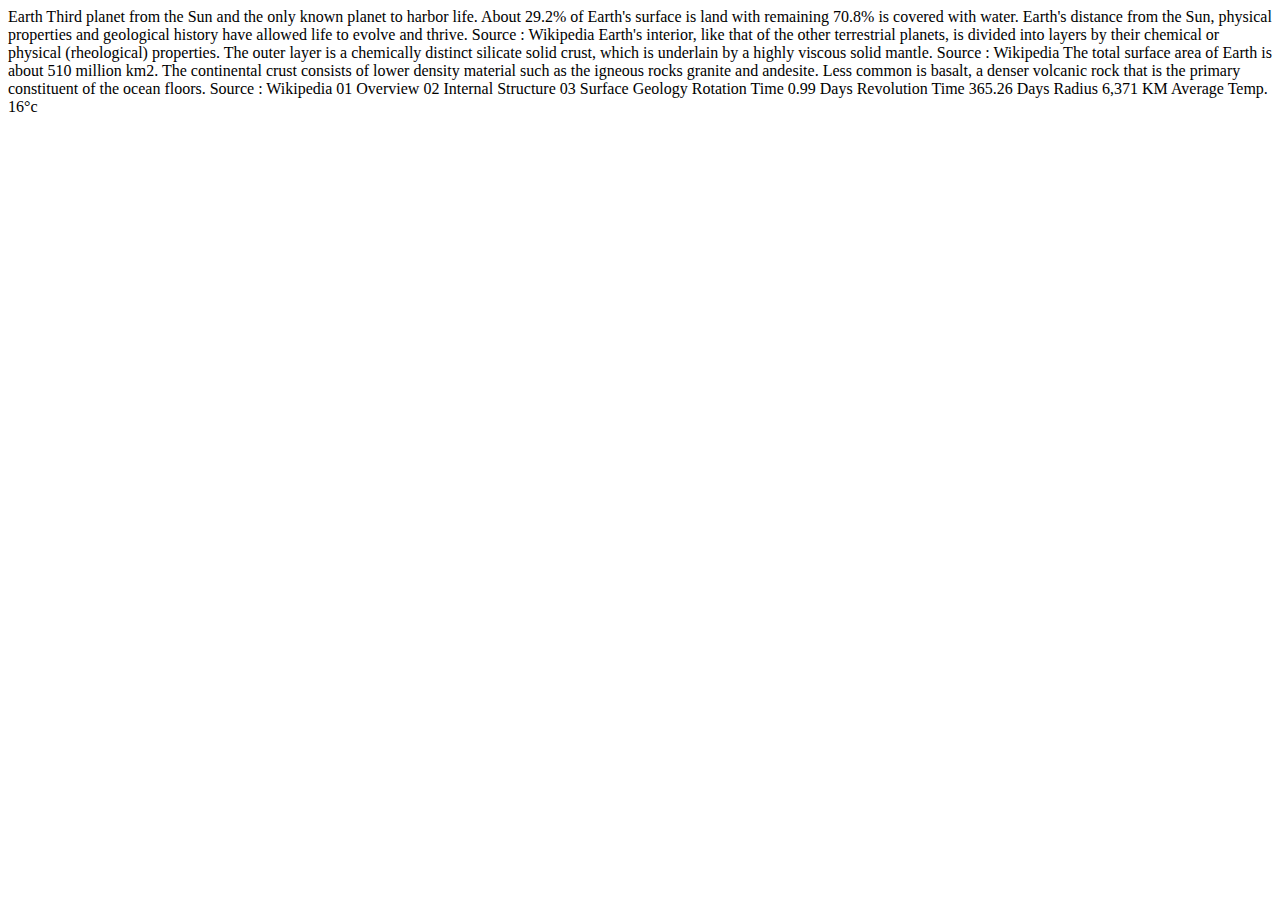
<file: starter-code/earth.html>
<!DOCTYPE html>
<html lang="en">
<head>
  <meta charset="UTF-8">
  <meta name="viewport" content="width=device-width, initial-scale=1.0">

  <link rel="icon" type="image/png" sizes="32x32" href="./assets/favicon-32x32.png">
  
  <title>Frontend Mentor | Planets fact site</title>
</head>
<body>
  Earth

  <!-- Overview Content Start -->

  Third planet from the Sun and the only known planet to harbor life. 
  About 29.2% of Earth's surface is land with remaining 70.8% is 
  covered with water. Earth's distance from the Sun, physical properties 
  and geological history have allowed life to evolve and thrive.

  Source : Wikipedia <!-- URL: https://en.wikipedia.org/wiki/Earth -->

  <!-- Overview Content End -->

  <!-- Internal Structure Content Start -->

  Earth's interior, like that of the other terrestrial planets, is divided 
  into layers by their chemical or physical (rheological) properties. The 
  outer layer is a chemically distinct silicate solid crust, which is 
  underlain by a highly viscous solid mantle.

  Source : Wikipedia <!-- URL: https://en.wikipedia.org/wiki/Earth#Internal_structure -->

  <!-- Internal Structure Content End -->

  <!-- Surface Geology Content Start -->

  The total surface area of Earth is about 510 million km2. The continental 
  crust consists of lower density material such as the igneous rocks granite 
  and andesite. Less common is basalt, a denser volcanic rock that is the 
  primary constituent of the ocean floors.

  Source : Wikipedia <!-- URL: https://en.wikipedia.org/wiki/Earth#Surface -->

  <!-- Surface Geology Content End -->

  01 Overview
  02 Internal Structure
  03 Surface Geology

  Rotation Time
  0.99 Days

  Revolution Time
  365.26 Days

  Radius
  6,371 KM

  Average Temp.
  16°c
</body>
</html>
</file>
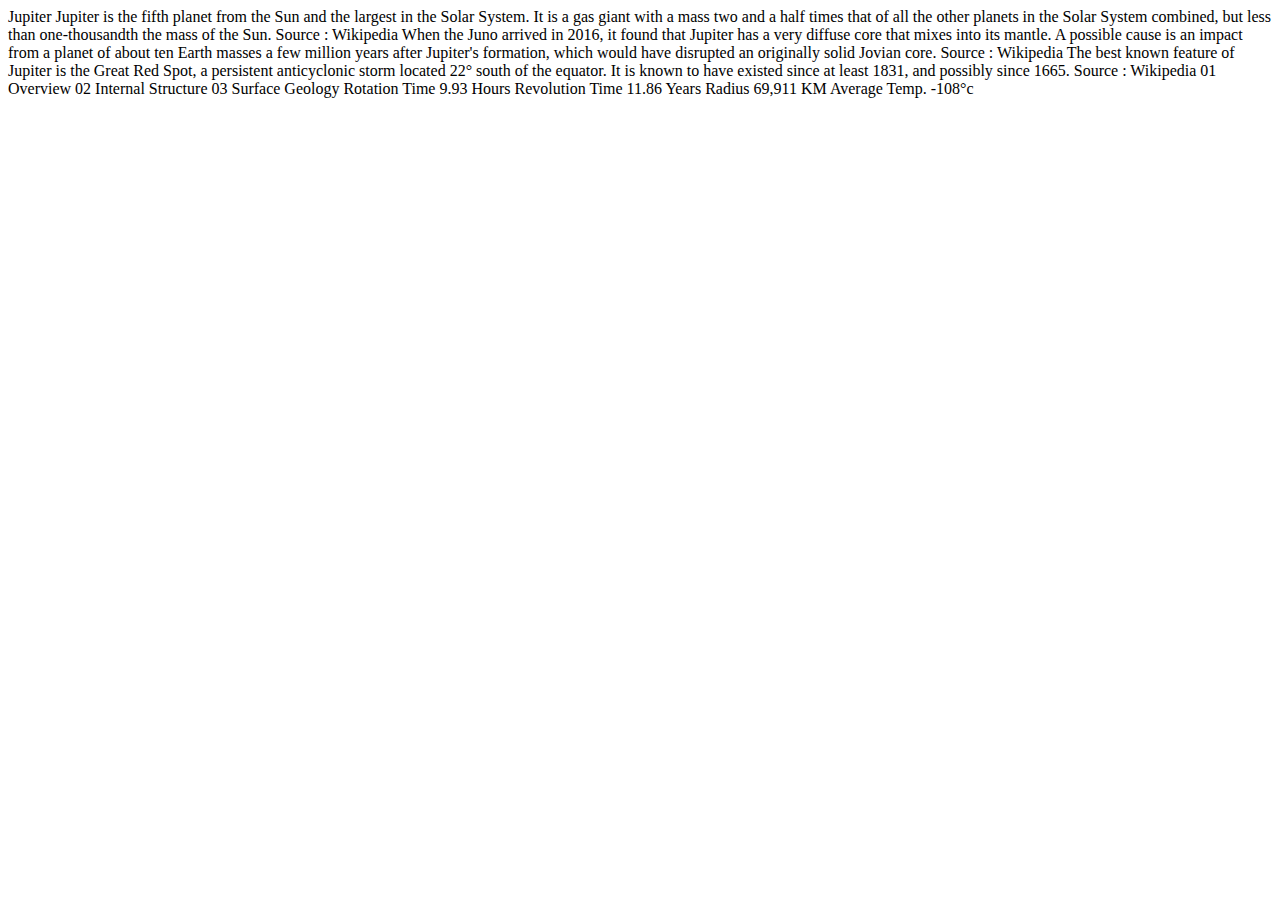
<file: starter-code/jupiter.html>
<!DOCTYPE html>
<html lang="en">
<head>
  <meta charset="UTF-8">
  <meta name="viewport" content="width=device-width, initial-scale=1.0">

  <link rel="icon" type="image/png" sizes="32x32" href="./assets/favicon-32x32.png">
  
  <title>Frontend Mentor | Planets fact site</title>
</head>
<body>
  Jupiter

  <!-- Overview Content Start -->

  Jupiter is the fifth planet from the Sun and the largest in the Solar System. 
  It is a gas giant with a mass two and a half times that of all the other 
  planets in the Solar System combined, but less than one-thousandth the mass 
  of the Sun.

  Source : Wikipedia <!-- URL: https://en.wikipedia.org/wiki/Jupiter -->

  <!-- Overview Content End -->

  <!-- Internal Structure Content Start -->

  When the Juno arrived in 2016, it found that Jupiter has a very diffuse core 
  that mixes into its mantle. A possible cause is an impact from a planet of 
  about ten Earth masses a few million years after Jupiter's formation, which 
  would have disrupted an originally solid Jovian core.

  Source : Wikipedia <!-- URL: https://en.wikipedia.org/wiki/Jupiter#Internal_structure -->

  <!-- Internal Structure Content End -->

  <!-- Surface Geology Content Start -->

  The best known feature of Jupiter is the Great Red Spot, a persistent 
  anticyclonic storm located 22° south of the equator. It is known to have 
  existed since at least 1831, and possibly since 1665.

  Source : Wikipedia <!-- URL: https://en.wikipedia.org/wiki/Jupiter#Great_Red_Spot_and_other_vortices -->

  <!-- Surface Geology Content End -->

  01 Overview
  02 Internal Structure
  03 Surface Geology

  Rotation Time
  9.93 Hours

  Revolution Time
  11.86 Years

  Radius
  69,911 KM

  Average Temp.
  -108°c
</body>
</html>
</file>
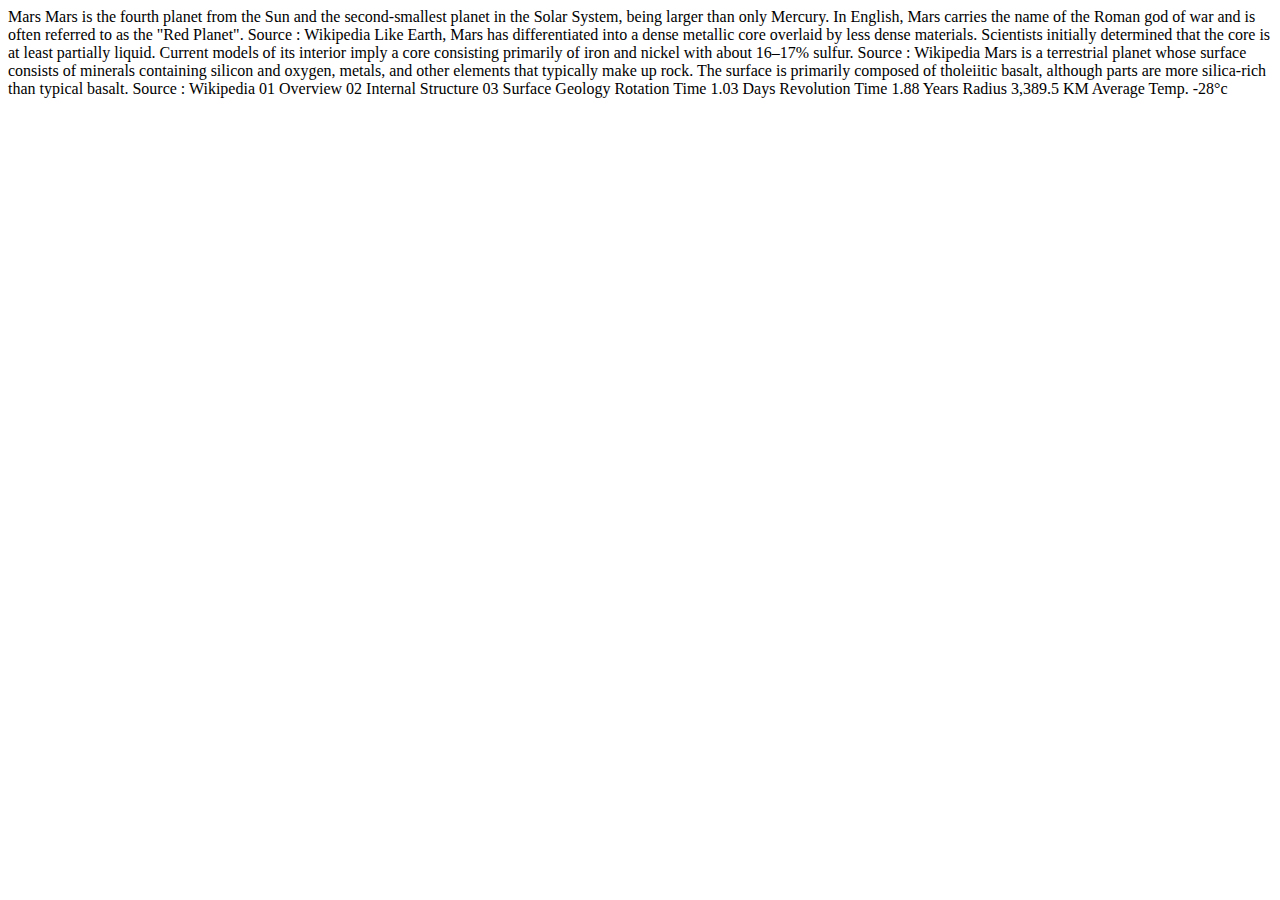
<file: starter-code/mars.html>
<!DOCTYPE html>
<html lang="en">
<head>
  <meta charset="UTF-8">
  <meta name="viewport" content="width=device-width, initial-scale=1.0">

  <link rel="icon" type="image/png" sizes="32x32" href="./assets/favicon-32x32.png">
  
  <title>Frontend Mentor | Planets fact site</title>
</head>
<body>
  Mars

  <!-- Overview Content Start -->

  Mars is the fourth planet from the Sun and the second-smallest planet 
  in the Solar System, being larger than only Mercury. In English, Mars 
  carries the name of the Roman god of war and is often referred to as 
  the "Red Planet".

  Source : Wikipedia <!-- URL: https://en.wikipedia.org/wiki/Mars -->

  <!-- Overview Content End -->

  <!-- Internal Structure Content Start -->

  Like Earth, Mars has differentiated into a dense metallic core overlaid 
  by less dense materials. Scientists initially determined that the core 
  is at least partially liquid. Current models of its interior imply a 
  core consisting primarily of iron and nickel with about 16–17% sulfur.

  Source : Wikipedia <!-- URL: https://en.wikipedia.org/wiki/Mars#Internal_structure -->

  <!-- Internal Structure Content End -->

  <!-- Surface Geology Content Start -->

  Mars is a terrestrial planet whose surface consists of minerals containing 
  silicon and oxygen, metals, and other elements that typically make up rock. 
  The surface is primarily composed of tholeiitic basalt, although parts are 
  more silica-rich than typical basalt.

  Source : Wikipedia <!-- URL: https://en.wikipedia.org/wiki/Mars#Surface_geology -->

  <!-- Surface Geology Content End -->

  01 Overview
  02 Internal Structure
  03 Surface Geology

  Rotation Time
  1.03 Days

  Revolution Time
  1.88 Years

  Radius
  3,389.5 KM

  Average Temp.
  -28°c
</body>
</html>
</file>
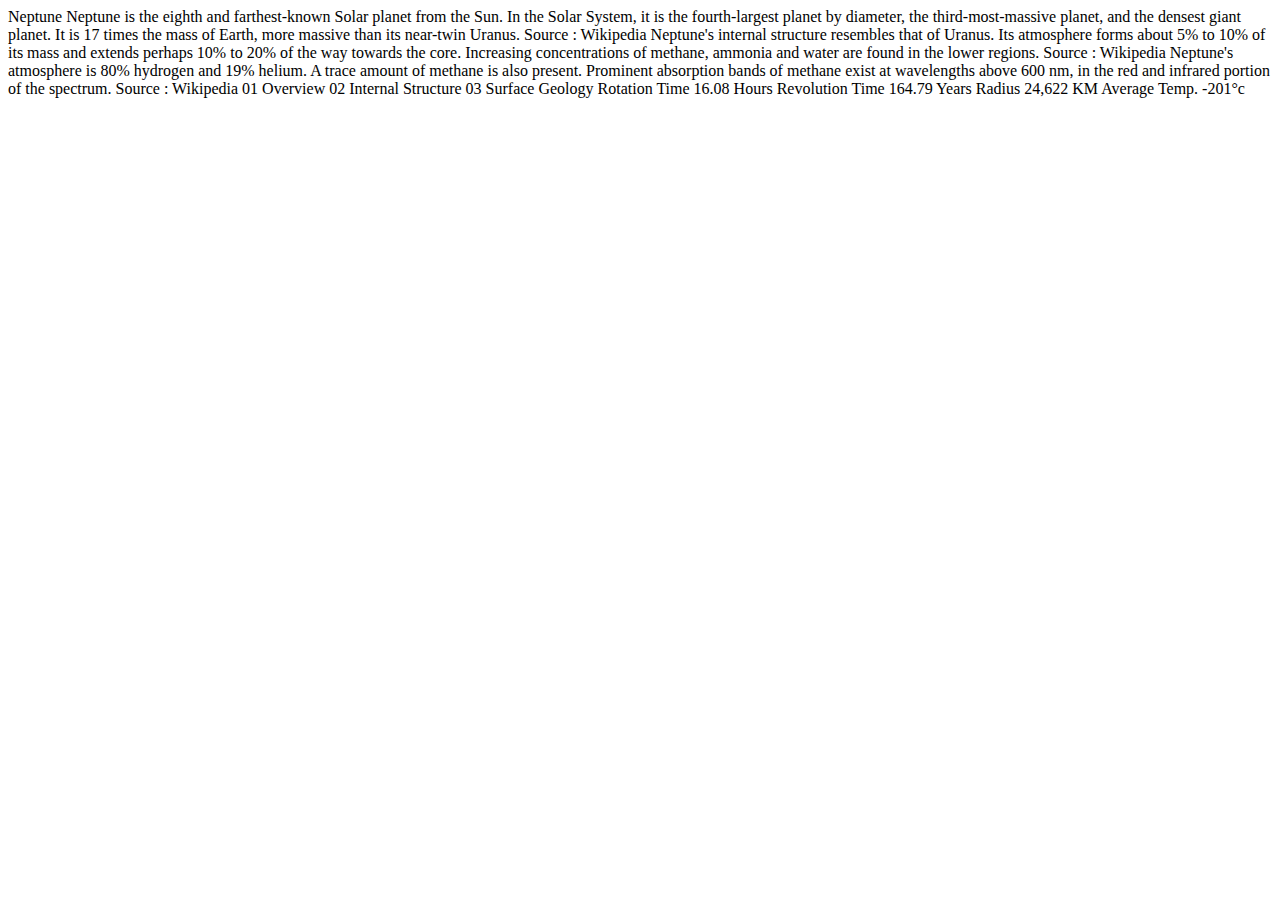
<file: starter-code/neptune.html>
<!DOCTYPE html>
<html lang="en">
<head>
  <meta charset="UTF-8">
  <meta name="viewport" content="width=device-width, initial-scale=1.0">

  <link rel="icon" type="image/png" sizes="32x32" href="./assets/favicon-32x32.png">
  
  <title>Frontend Mentor | Planets fact site</title>
</head>
<body>
  Neptune

  <!-- Overview Content Start -->

  Neptune is the eighth and farthest-known Solar planet from the Sun. In the Solar 
  System, it is the fourth-largest planet by diameter, the third-most-massive planet, 
  and the densest giant planet. It is 17 times the mass of Earth, more massive than 
  its near-twin Uranus.

  Source : Wikipedia <!-- URL: https://en.wikipedia.org/wiki/Neptune -->

  <!-- Overview Content End -->

  <!-- Internal Structure Content Start -->

  Neptune's internal structure resembles that of Uranus. Its atmosphere forms about 5% 
  to 10% of its mass and extends perhaps 10% to 20% of the way towards the core. 
  Increasing concentrations of methane, ammonia and water are found in the lower regions.

  Source : Wikipedia <!-- URL: https://en.wikipedia.org/wiki/Neptune#Internal_structure -->

  <!-- Internal Structure Content End -->

  <!-- Surface Geology Content Start -->

  Neptune's atmosphere is 80% hydrogen and 19% helium. A trace amount of methane is also 
  present. Prominent absorption bands of methane exist at wavelengths above 600 nm, in 
  the red and infrared portion of the spectrum.

  Source : Wikipedia <!-- URL: https://en.wikipedia.org/wiki/Neptune#Atmosphere -->

  <!-- Surface Geology Content End -->

  01 Overview
  02 Internal Structure
  03 Surface Geology

  Rotation Time
  16.08 Hours

  Revolution Time
  164.79 Years

  Radius
  24,622 KM

  Average Temp.
  -201°c
</body>
</html>
</file>
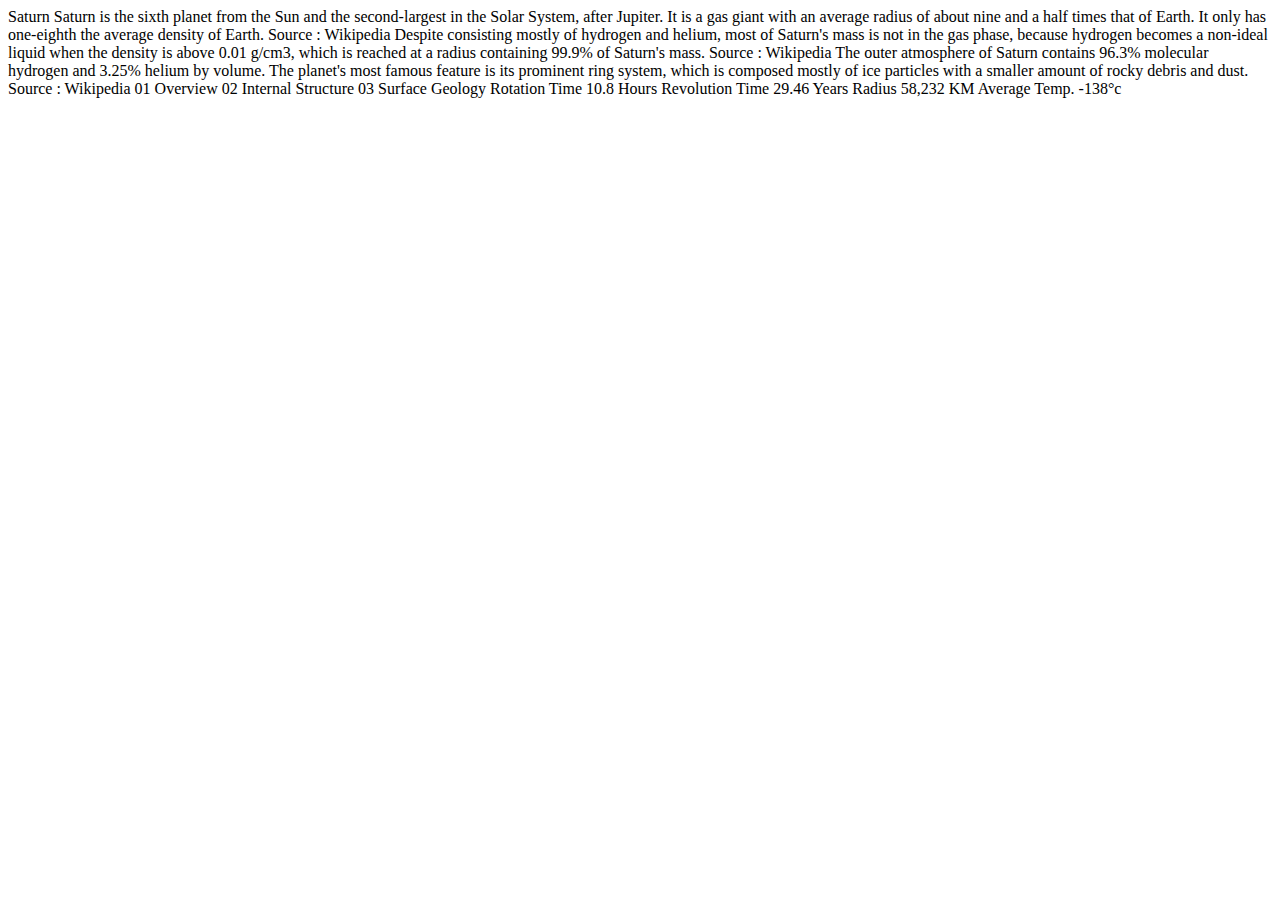
<file: starter-code/saturn.html>
<!DOCTYPE html>
<html lang="en">
<head>
  <meta charset="UTF-8">
  <meta name="viewport" content="width=device-width, initial-scale=1.0">

  <link rel="icon" type="image/png" sizes="32x32" href="./assets/favicon-32x32.png">
  
  <title>Frontend Mentor | Planets fact site</title>
</head>
<body>
  Saturn

  <!-- Overview Content Start -->

  Saturn is the sixth planet from the Sun and the second-largest in the Solar 
  System, after Jupiter. It is a gas giant with an average radius of about 
  nine and a half times that of Earth. It only has one-eighth the average 
  density of Earth.

  Source : Wikipedia <!-- URL: https://en.wikipedia.org/wiki/Saturn -->

  <!-- Overview Content End -->

  <!-- Internal Structure Content Start -->

  Despite consisting mostly of hydrogen and helium, most of Saturn's mass 
  is not in the gas phase, because hydrogen becomes a non-ideal liquid 
  when the density is above 0.01 g/cm3, which is reached at a radius 
  containing 99.9% of Saturn's mass.

  Source : Wikipedia <!-- URL: https://en.wikipedia.org/wiki/Saturn#Internal_structure -->

  <!-- Internal Structure Content End -->

  <!-- Surface Geology Content Start -->

  The outer atmosphere of Saturn contains 96.3% molecular hydrogen and 3.25% 
  helium by volume. The planet's most famous feature is its prominent ring 
  system, which is composed mostly of ice particles with a smaller amount 
  of rocky debris and dust. 

  Source : Wikipedia <!-- URL: https://en.wikipedia.org/wiki/Saturn#Atmosphere -->

  <!-- Surface Geology Content End -->

  01 Overview
  02 Internal Structure
  03 Surface Geology

  Rotation Time
  10.8 Hours

  Revolution Time
  29.46 Years

  Radius
  58,232 KM

  Average Temp.
  -138°c
</body>
</html>
</file>
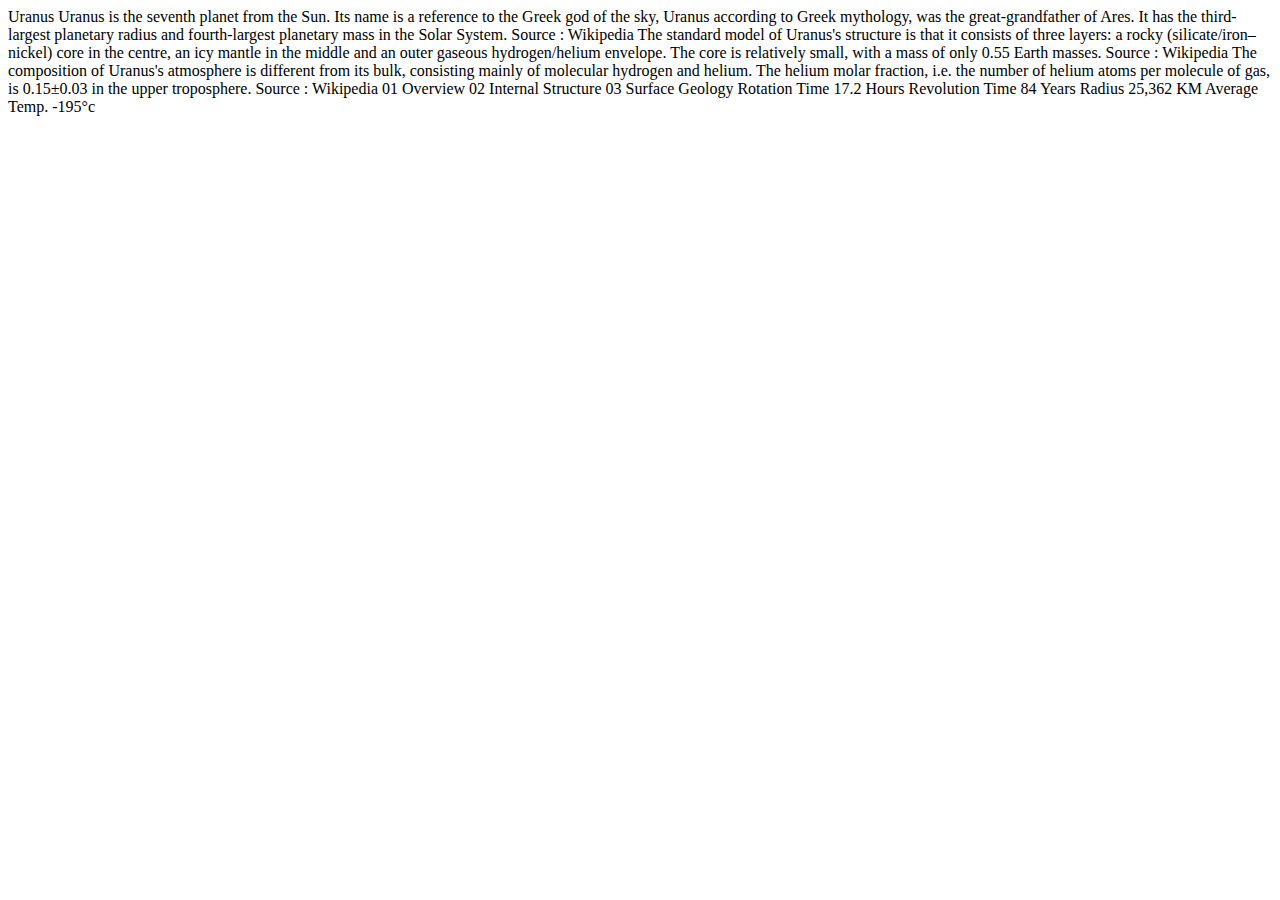
<file: starter-code/uranus.html>
<!DOCTYPE html>
<html lang="en">
<head>
  <meta charset="UTF-8">
  <meta name="viewport" content="width=device-width, initial-scale=1.0">

  <link rel="icon" type="image/png" sizes="32x32" href="./assets/favicon-32x32.png">
  
  <title>Frontend Mentor | Planets fact site</title>
</head>
<body>
  Uranus

  <!-- Overview Content Start -->

  Uranus is the seventh planet from the Sun. Its name is a reference to the 
  Greek god of the sky, Uranus according to Greek mythology, was the great-grandfather 
  of Ares. It has the third-largest planetary radius and fourth-largest planetary 
  mass in the Solar System.

  Source : Wikipedia <!-- URL: https://en.wikipedia.org/wiki/Uranus -->

  <!-- Overview Content End -->

  <!-- Internal Structure Content Start -->

  The standard model of Uranus's structure is that it consists of three layers: a 
  rocky (silicate/iron–nickel) core in the centre, an icy mantle in the middle and 
  an outer gaseous hydrogen/helium envelope. The core is relatively small, with a 
  mass of only 0.55 Earth masses.

  Source : Wikipedia <!-- URL: https://en.wikipedia.org/wiki/Uranus#Internal_structure -->

  <!-- Internal Structure Content End -->

  <!-- Surface Geology Content Start -->

  The composition of Uranus's atmosphere is different from its bulk, consisting mainly 
  of molecular hydrogen and helium. The helium molar fraction, i.e. the number of 
  helium atoms per molecule of gas, is 0.15±0.03 in the upper troposphere.

  Source : Wikipedia <!-- URL: https://en.wikipedia.org/wiki/Uranus#Atmosphere -->

  <!-- Surface Geology Content End -->

  01 Overview
  02 Internal Structure
  03 Surface Geology

  Rotation Time
  17.2 Hours

  Revolution Time
  84 Years

  Radius
  25,362 KM

  Average Temp.
  -195°c
</body>
</html>
</file>
